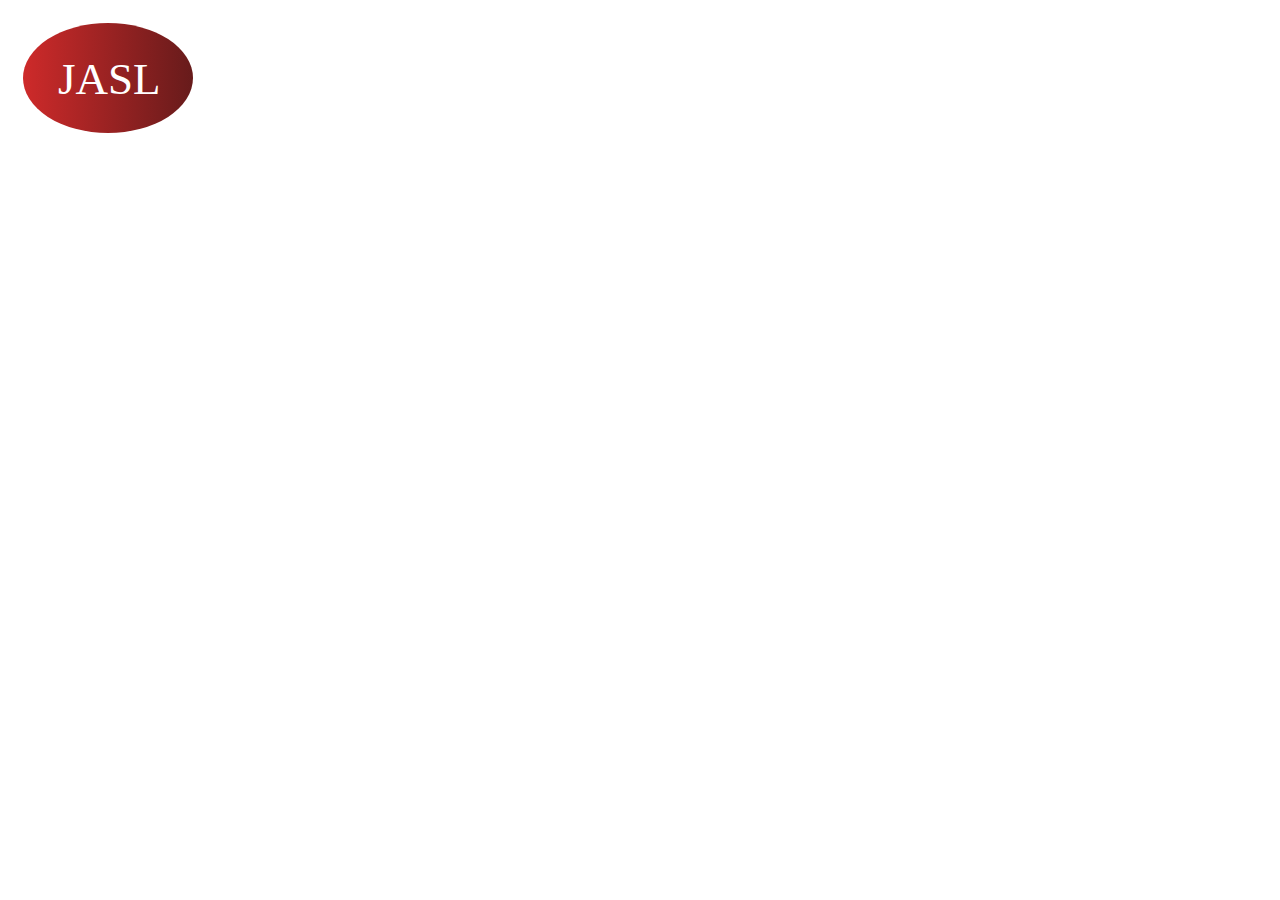
<file: imagen/logotipoSVG.html>
<!DOCTYPE html>
<html>
<body>
 
<svg height="130" width="500">
  <defs>
    <linearGradient id="grad1" x1="0%" y1="0%" x2="100%" y2="0%">
      <stop offset="0%"
      style="stop-color:rgb(206, 42, 42);stop-opacity:1" />
      <stop offset="100%"
      style="stop-color:rgb(103, 27, 27);stop-opacity:1" />
    </linearGradient>
  </defs>
  <ellipse cx="100" cy="70" rx="85" ry="55" fill="url(#grad1)" />
  <text fill="#ffffff" font-size="45" font-family="comic sans"
  x="50" y="86">JASL</text>
</svg>

</body>
</html>
</file>
